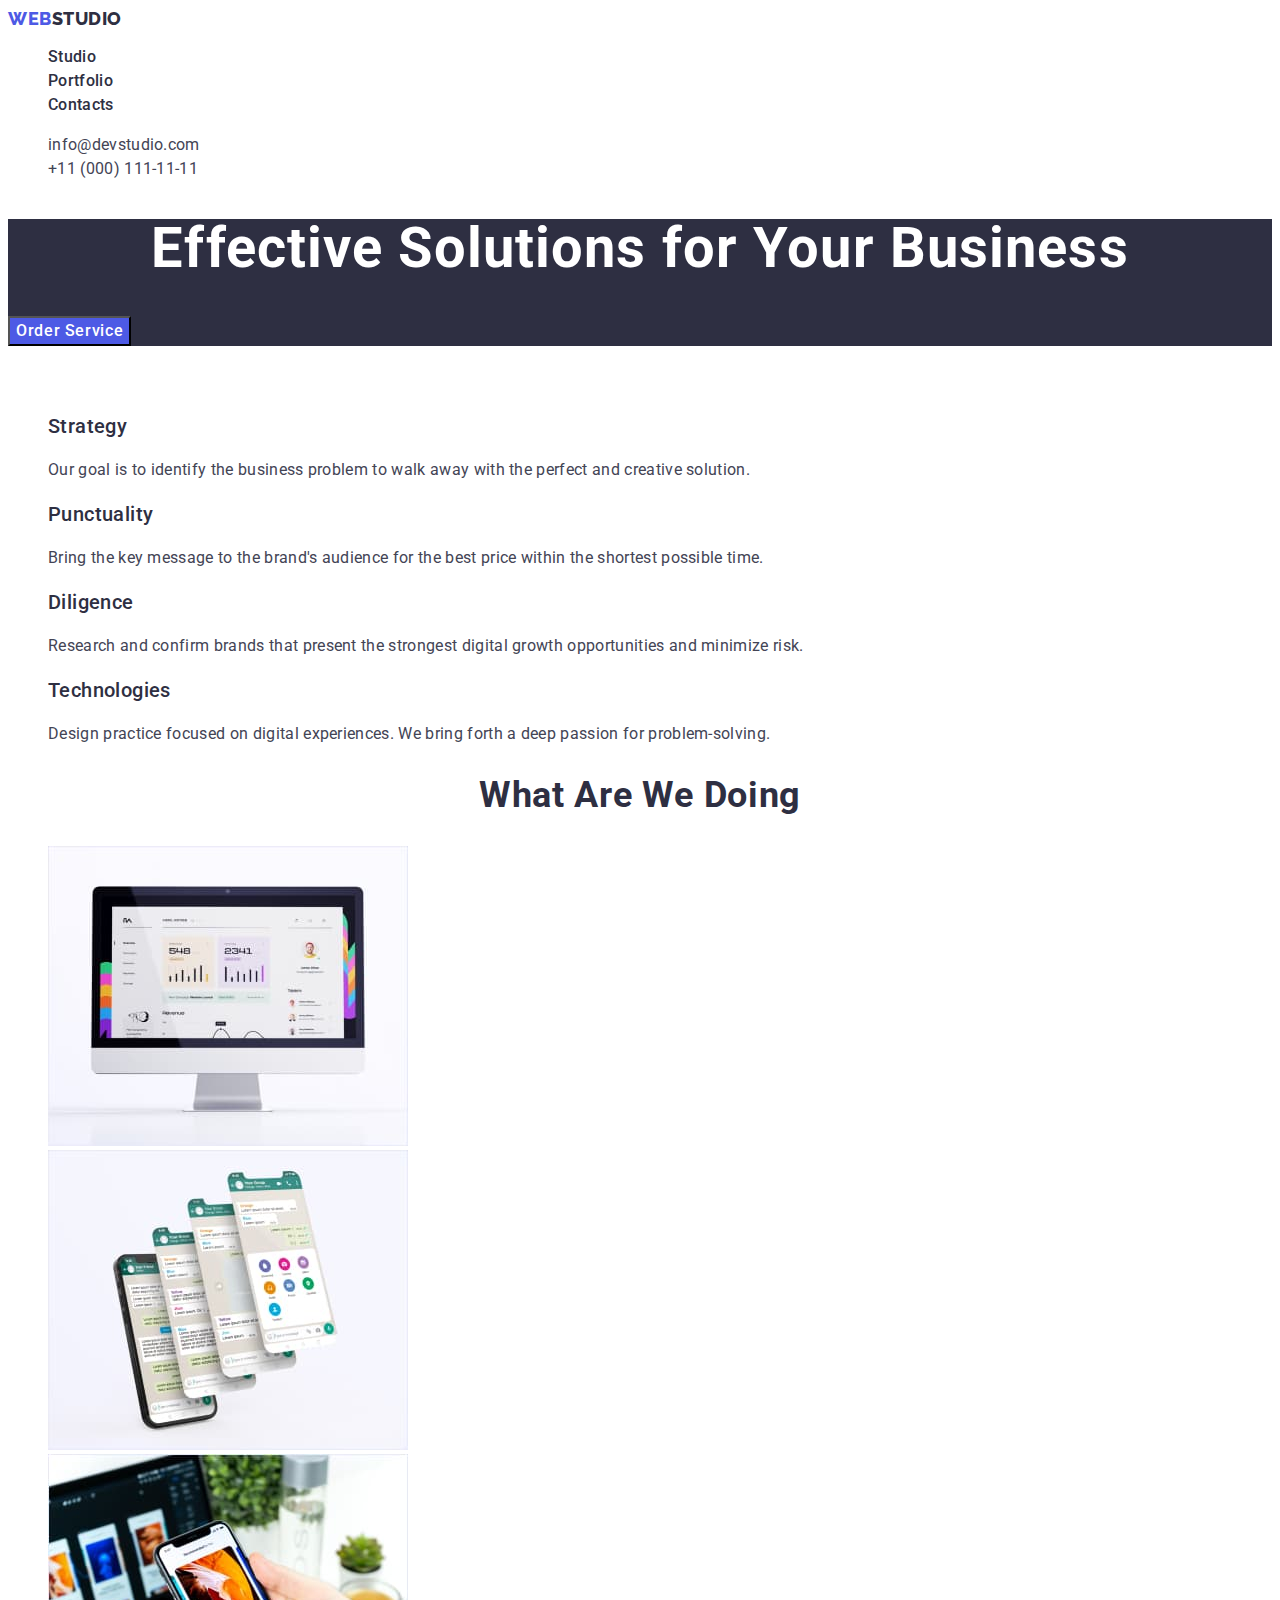
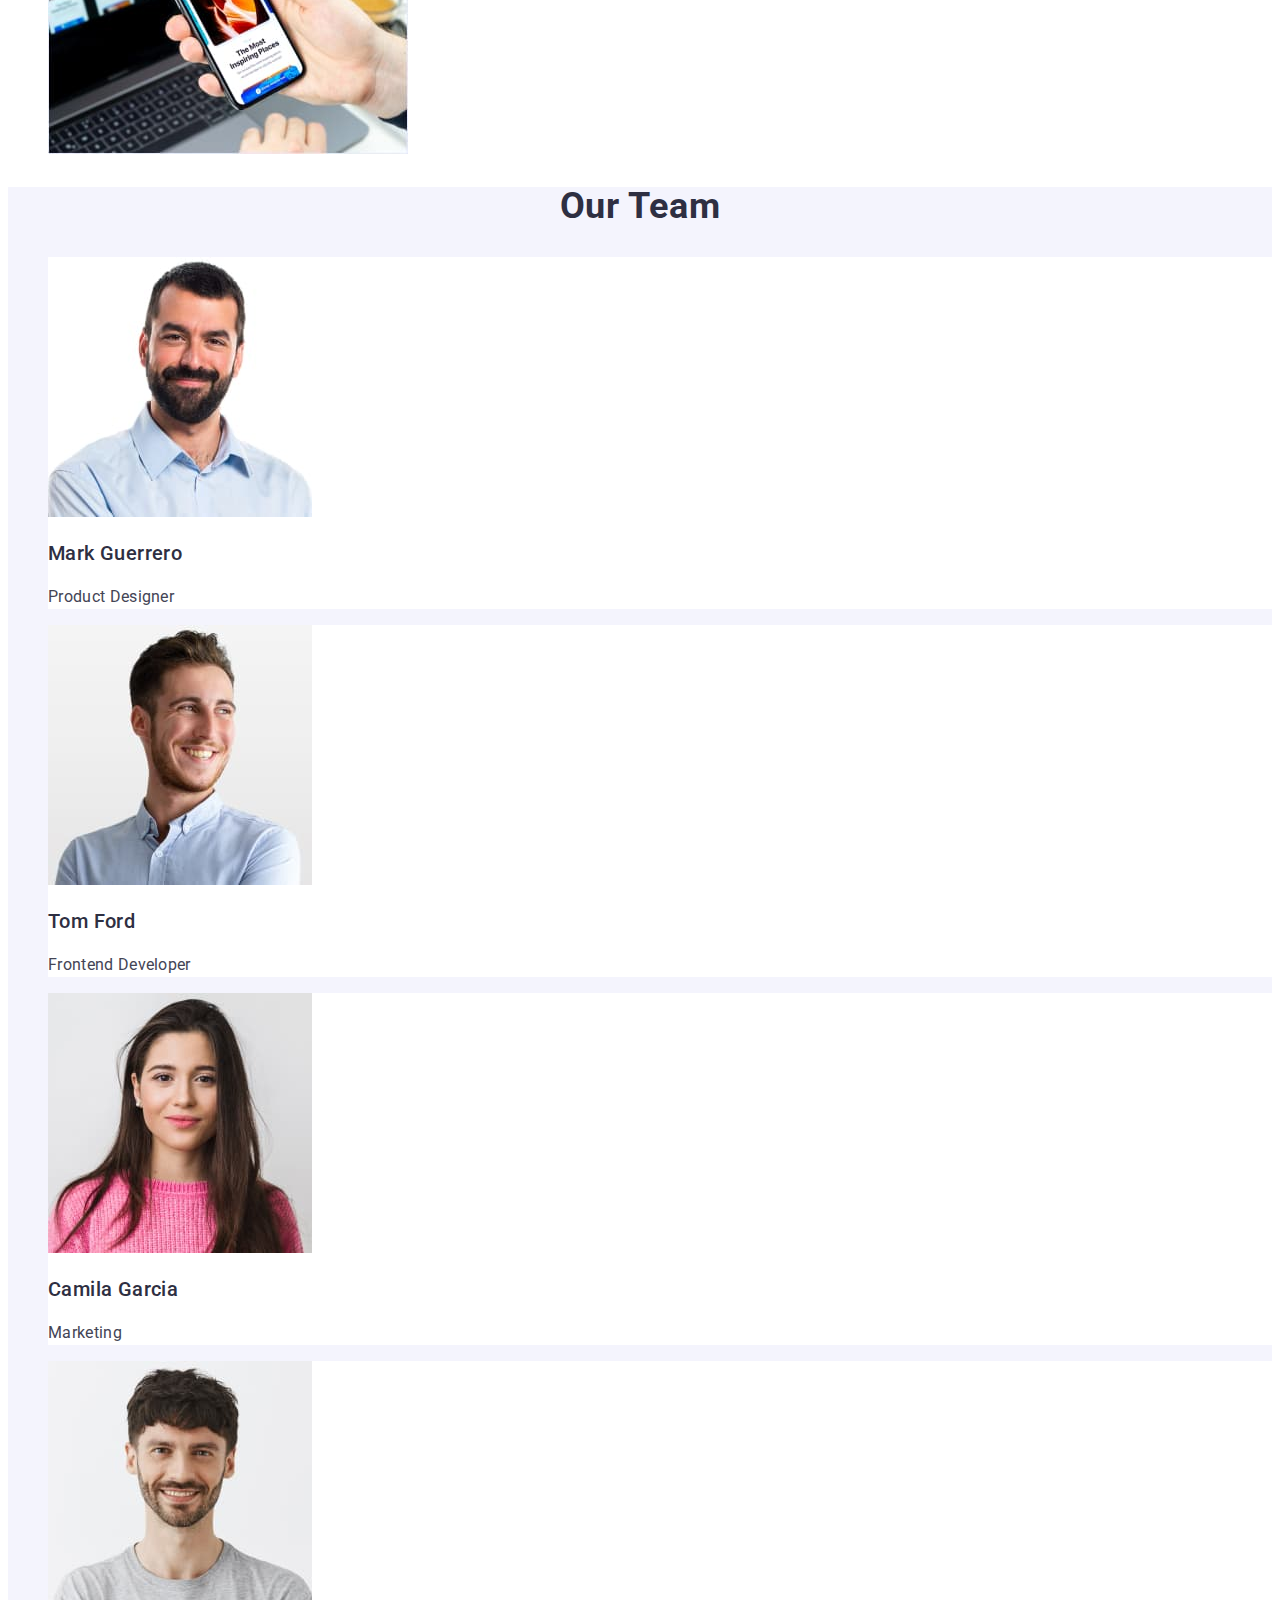
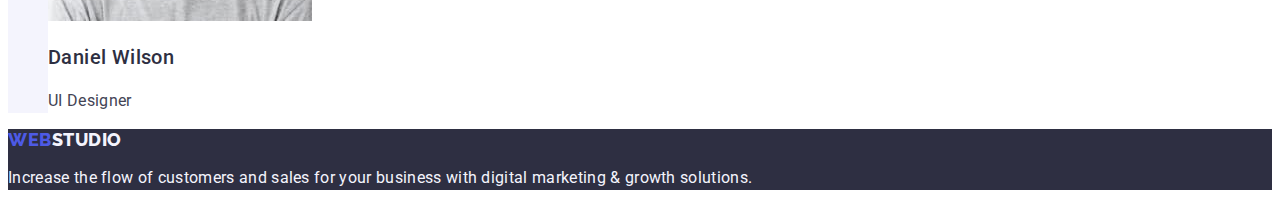
<file: index.html>
<!DOCTYPE html>
<html lang="en">
<head>
    <meta charset="UTF-8">
    <meta name="viewport" content="width=device-width, initial-scale=1.0">
    <title>Studio</title>
    <link rel="preconnect" href="https://fonts.googleapis.com">
    <link rel="preconnect" href="https://fonts.gstatic.com" crossorigin>
    <link href="https://fonts.googleapis.com/css2?family=Raleway:wght@700&family=Roboto:wght@400;500;700;900&display=swap" rel="stylesheet">
    <link rel="stylesheet" href="./css/styles.css" />
</head>
<body>
    <header>
        <nav> 
            <a href="./index.html" class="link logo">Web<span class="logo-first">Studio</span></a>
            <ul class="list">
                <li> <a href="./index.html" class="link header">Studio</a>
                </li>
                <li> <a href="./portfolio.html" class="link header">Portfolio</a>
                </li>
                <li> <a href="" class="link header">Contacts</a>
                </li>
            </ul>
        </nav>
        <address class="contacts"><ul class="list">
                <li><a href="mailto:info@devstudio.com" class="link header header-address">info@devstudio.com</a></li>
                <li><a href="tel:+110001111111" class="link header header-address">+11 (000) 111-11-11</a></li>
            </ul></address>
    </header>
    <main>
            <section class="hero">
            <h1 class="hero-title">Effective Solutions for Your Business</h1>
            <button type="button" class=" button button-main">Order Service</button>
            </section>
            <section class="advantages">
            <h2 class="hidden-element">Advantages</h2>
            <ul class="list">
                <li>
                    <h3 class="advantages-h">Strategy</h3>
                    <p class="advantages-p">Our goal is to identify the business problem to walk away with the perfect and creative solution.</p>
                </li>
                <li>
                    <h3 class="advantages-h">Punctuality</h3>
                    <p class="advantages-p">Bring the key message to the brand's audience for the best price within the shortest possible time.</p>
                </li>
                <li>
                    <h3 class="advantages-h">Diligence</h3>
                    <p class="advantages-p">Research and confirm brands that present the strongest digital growth opportunities and minimize risk.</p>
                </li>
                <li>
                    <h3 class="advantages-h">Technologies</h3>
                    <p class="advantages-p">Design practice focused on digital experiences. We bring forth a deep passion for problem-solving.</p>
                </li>
            </ul>
        </section>
            <section class="doing">
            <h2 class="title">What are we doing</h2>
            <ul class="list">
                <li>
                    <img src="./images/img1.jpg" alt="Computer" width="360">
                </li>
                <li>
                    <img src="./images/img2.jpg" alt="Smartphone" width="360">
                </li>
                <li>
                    <img src="./images/img3.jpg" alt="Smartphone in hand" width="360">
                </li>
            </ul>
        </section> 
            <section class="team">
                <h2 class="title">Our Team</h2>
                <ul class="list">
                    <li class="team-card">
                        <img src="./images/person1.jpg" alt="Mark Guerrero" width="264">
                        <h3 class="team-name">Mark Guerrero</h3>
                        <p class="team-front">Product Designer</p>
                    </li>
                    <li class="team-card">
                        <img src="./images/person2.jpg" alt="Tom Ford" width="264">
                        <h3 class="team-name">Tom Ford</h3>
                        <p class="team-front">Frontend Developer</p>
                    </li>
                    <li class="team-card">
                        <img src="./images/person3.jpg" alt="Camila Garcia" width="264">
                        <h3 class="team-name">Camila Garcia</h3>
                        <p class="team-front">Marketing</p>
                    </li>
                    <li class="team-card">
                        <img src="./images/person4.jpg" alt="Daniel Wilson" width="264">
                        <h3 class="team-name">Daniel Wilson</h3>
                        <p class="team-front">UI Designer</p>
                    </li>
                </ul>
            </section>
    </main>
    <footer class="footer">
        <a href="./index.html" class="link logo">Web<span class="logo-second">Studio</span></a>
        <p class="footer-p">Increase the flow of customers and sales for your business with digital marketing & growth solutions.</p>
       </footer>
</body>
</html>
</file>
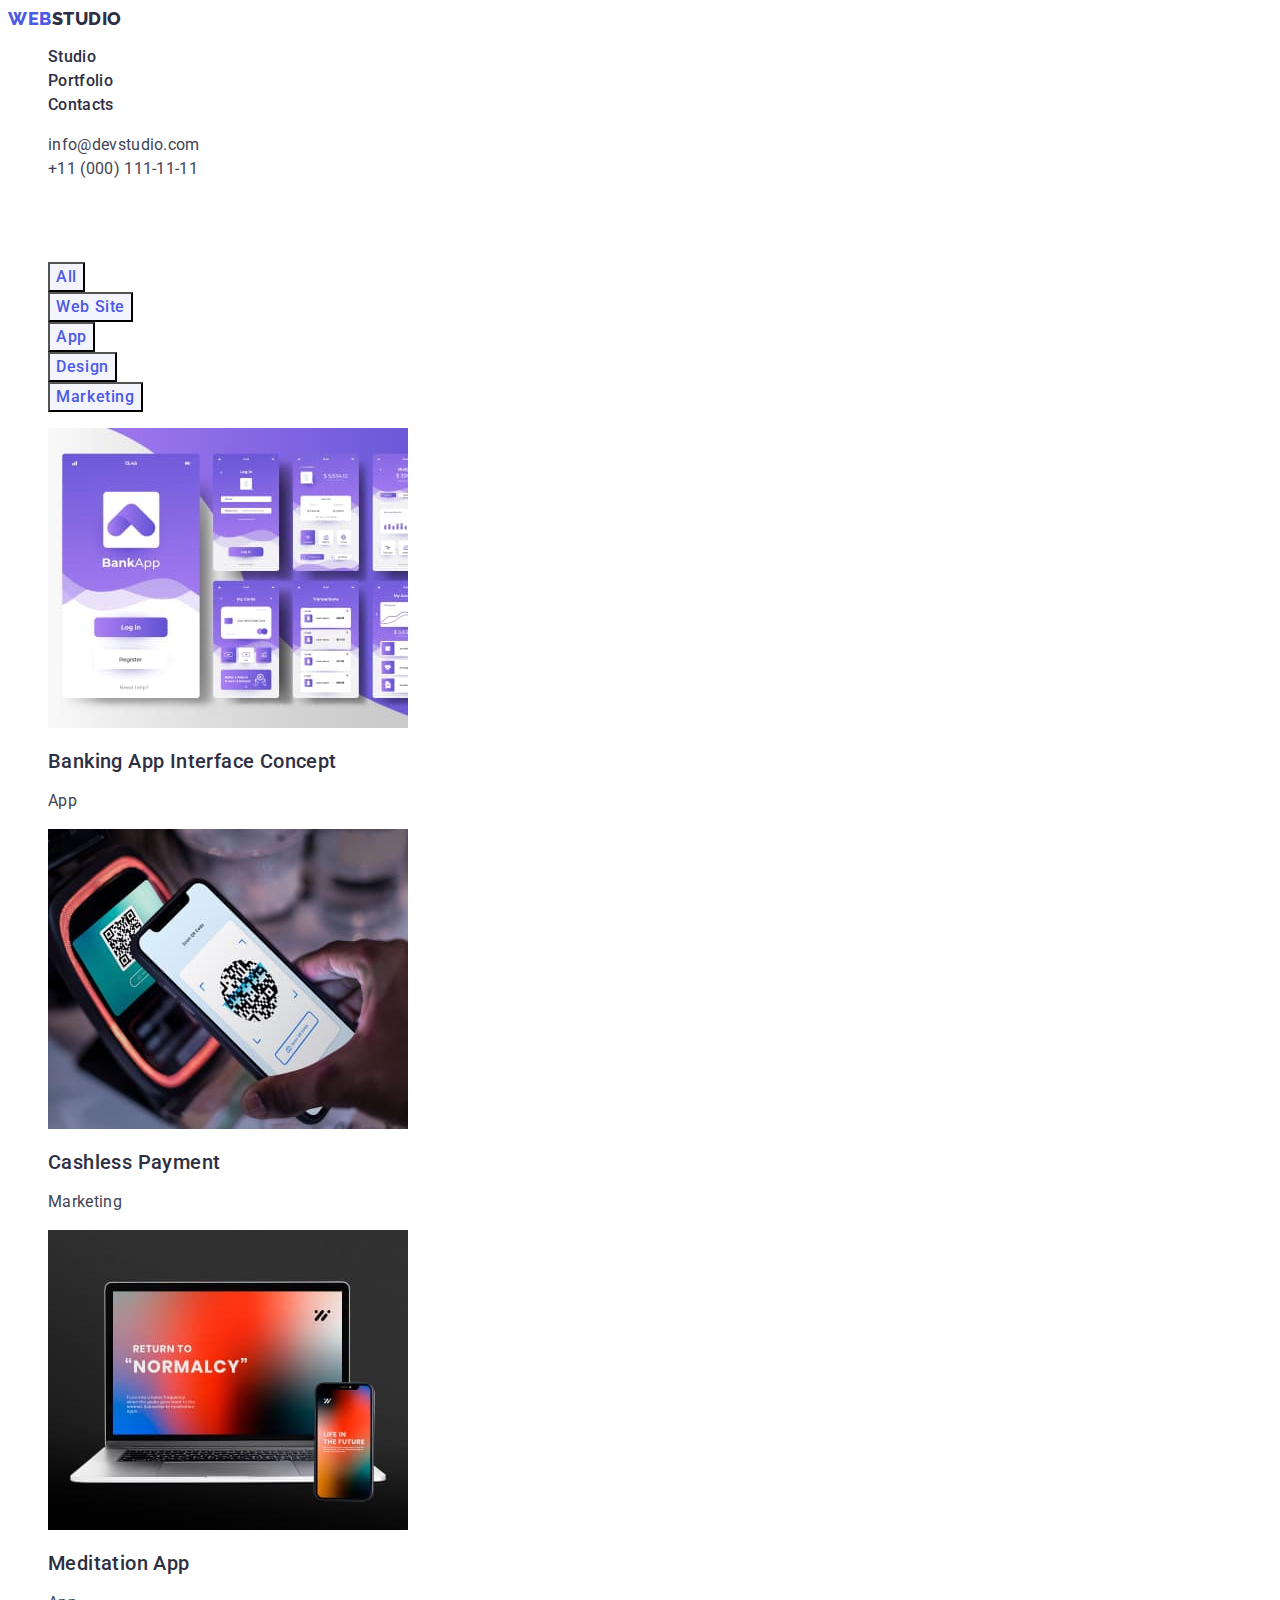
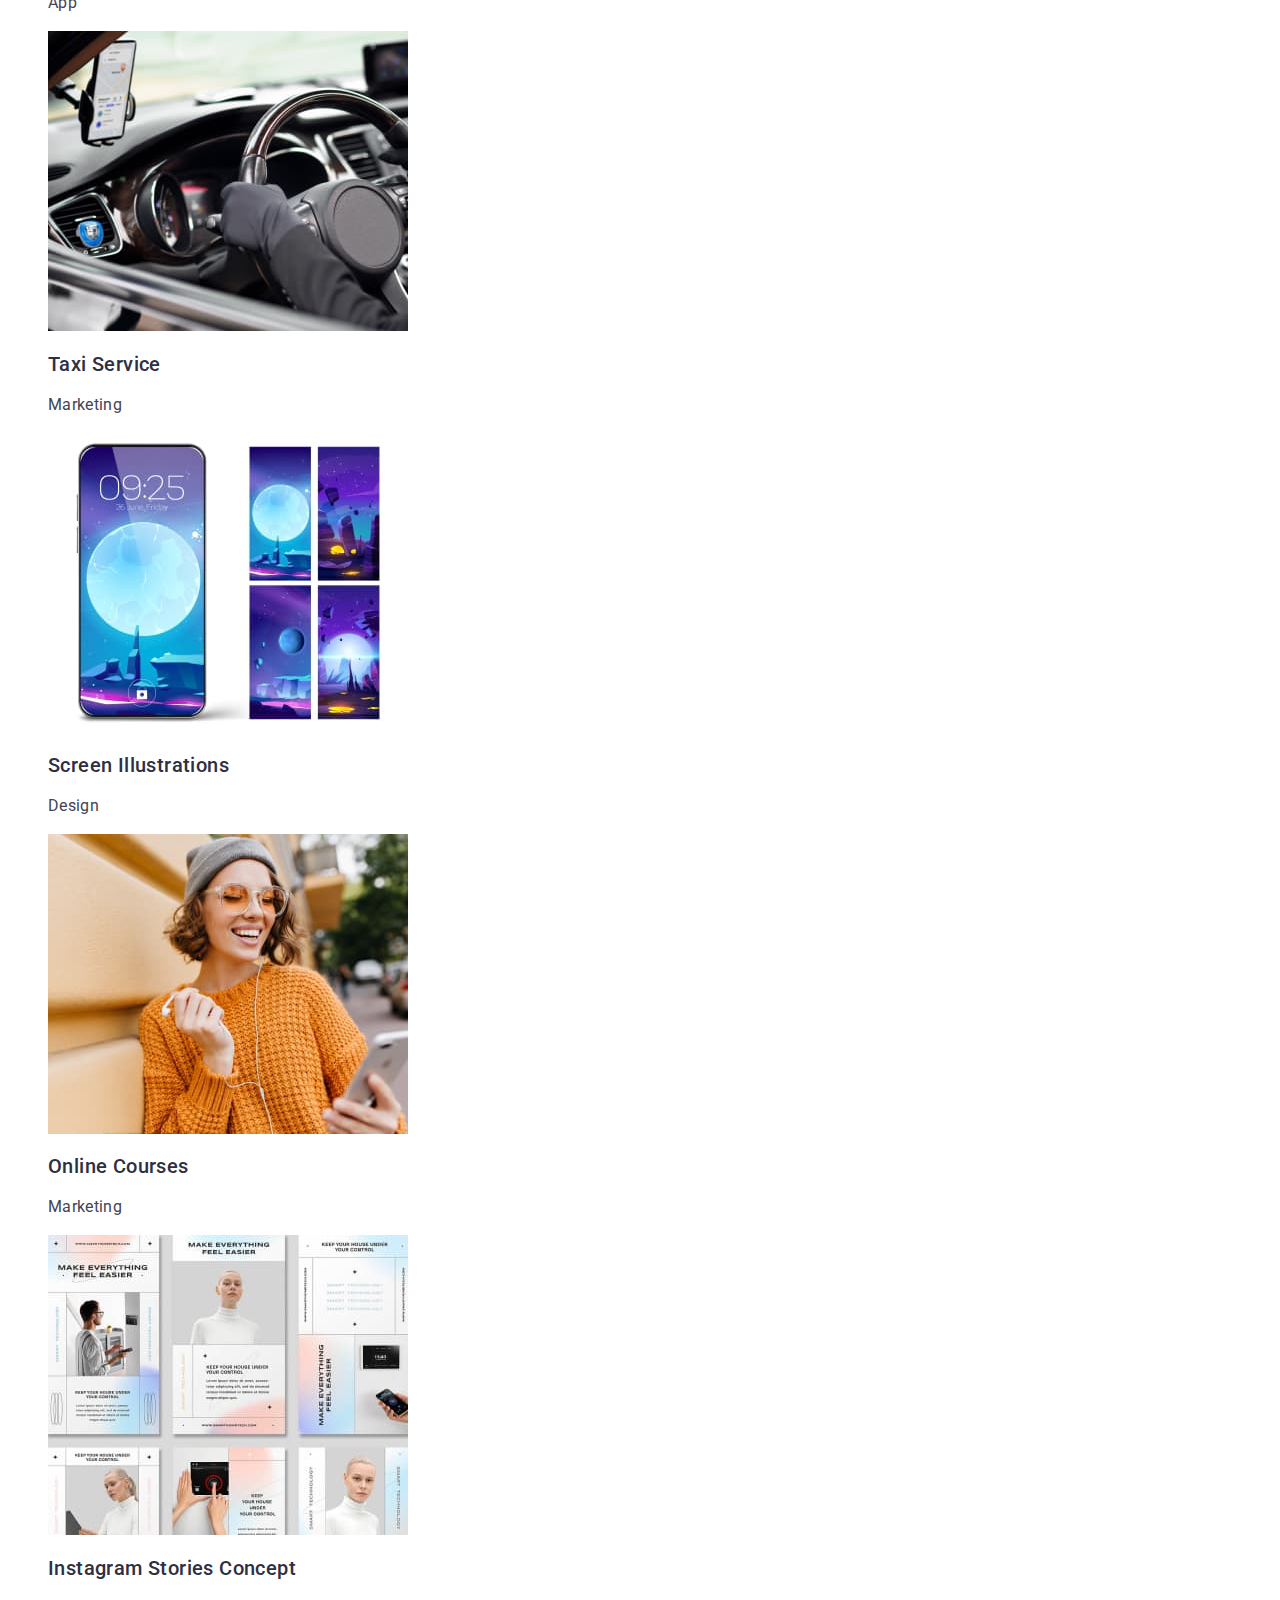
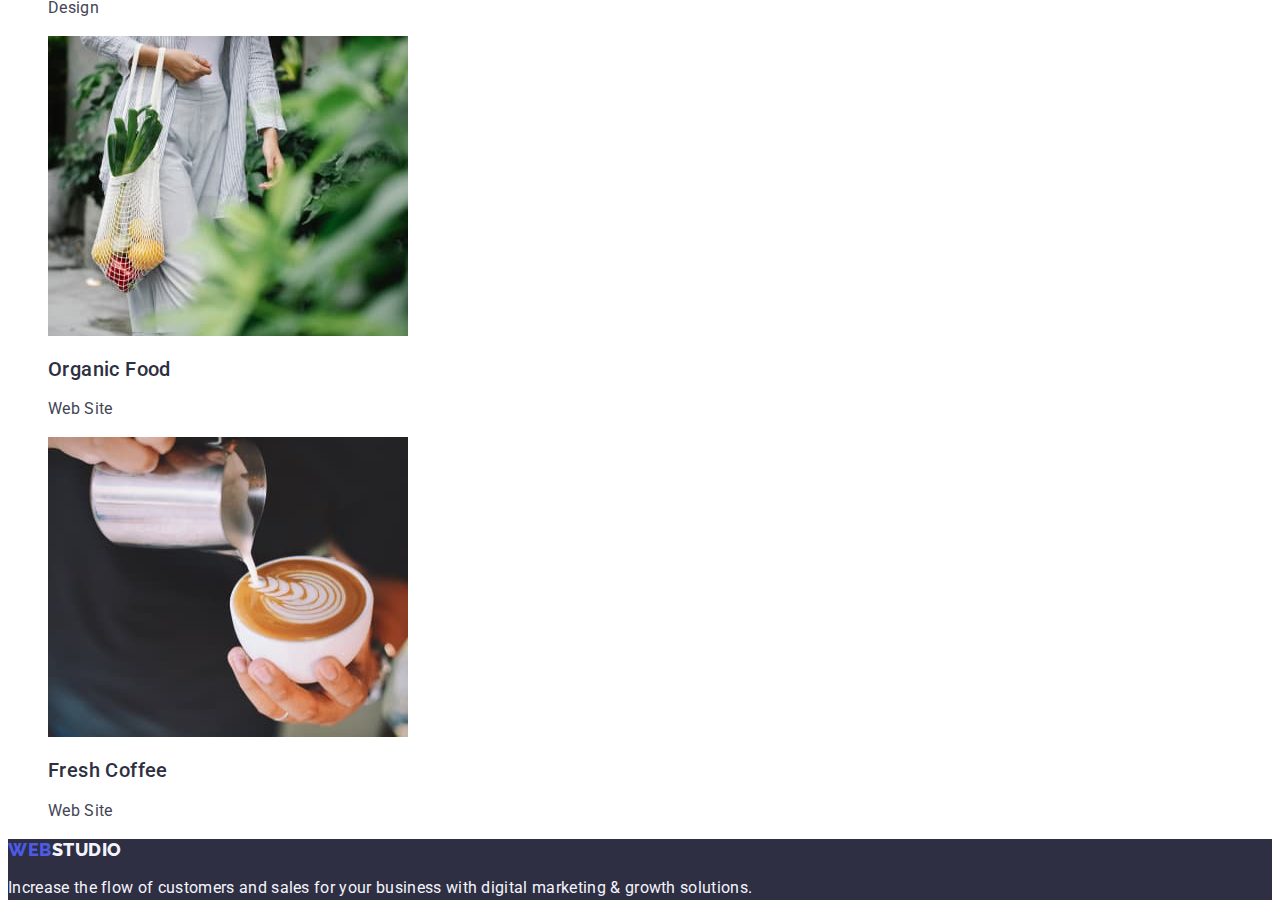
<file: portfolio.html>
<!DOCTYPE html>
<html lang="en">
<head>
    <meta charset="UTF-8">
    <meta name="viewport" content="width=device-width, initial-scale=1.0">
    <link rel="preconnect" href="https://fonts.googleapis.com">
    <link rel="preconnect" href="https://fonts.gstatic.com" crossorigin>
    <link href="https://fonts.googleapis.com/css2?family=Raleway:wght@700&family=Roboto:wght@400;500;700;900&display=swap" rel="stylesheet">
    <title>Portfolio</title>
    <link rel="stylesheet" href="./css/styles.css" />
</head>
<body>
    <header>
        <nav> 
            <a href="./index.html" class="link logo">Web<span class="logo-first">Studio</span></a>
            <ul class="list">
                <li> <a href="./index.html" class="link header">Studio</a>
                </li>
                <li> <a href="./portfolio.html" class="link header">Portfolio</a>
                </li>
                <li> <a href="" class="link header">Contacts</a>
                </li>
            </ul>
        </nav>
        <address class="contacts"><ul class="list">
                <li><a href="mailto:info@devstudio.com" class="link header header-address">info@devstudio.com</a></li>
                <li><a href="tel:+110001111111" class="link header header-address">+11 (000) 111-11-11</a></li>
            </ul></address>
    </header>
    <main>
        <section>
            <h1 class="hidden-element">Portfolio</h1>
            <ul class="list">
                <li><button type="button" class="button button-portfolio">All</button></li>
                <li><button type="button" class="button button-portfolio">Web Site</button></li>
                <li><button type="button" class="button button-portfolio">App</button></li>
                <li><button type="button" class="button button-portfolio">Design</button></li>
                <li><button type="button" class="button button-portfolio">Marketing</button></li>
            </ul>
            <ul class="list">
                <li class="portfolio-card">
                    <a href="" class="link portfolio-card-a">
                        <img src="./images/content1.jpg" alt="Forms" width="360">
                        <h2 class="card-h">Banking App Interface Concept</h2>
                        <p class="card-p">App</p>
                    </a>
                </li>
                <li class="portfolio-card">
                    <a href="" class="link portfolio-card-a">
                        <img src="./images/content2.jpg" alt="Smartfone" width="360">
                        <h2 class="card-h">Cashless Payment</h2>
                        <p class="card-p">Marketing</p>
                    </a>
                </li>
                <li class="portfolio-card">
                    <a href="" class="link portfolio-card-a">
                        <img src="./images/content3.jpg" alt="Computer" width="360">
                        <h2 class="card-h">Meditation App</h2>
                        <p class="card-p">App</p>
                    </a>
                </li>
                <li class="portfolio-card">
                    <a href="" class="link portfolio-card-a">
                        <img src="./images/content4.jpg" alt="Shortest Wheel" width="360">
                        <h2 class="card-h">Taxi Service</h2>
                        <p class="card-p">Marketing</p>
                    </a>
                </li>
                <li class="portfolio-card">
                    <a href="" class="link portfolio-card-a">
                        <img src="./images/content5.jpg" alt="Screen Illustrations" width="360">
                        <h2 class="card-h">Screen Illustrations</h2>
                        <p class="card-p">Design</p>
                    </a>
                </li>
                <li class="portfolio-card">
                    <a href="" class="link portfolio-card-a">
                        <img src="./images/content6.jpg" alt="Girl" width="360">
                        <h2 class="card-h">Online Courses</h2>
                        <p class="card-p">Marketing</p>
                    </a>
                </li>
                <li class="portfolio-card">
                    <a href="" class="link portfolio-card-a">
                        <img src="./images/content7.jpg" alt="Makets" width="360">
                        <h2 class="card-h">Instagram Stories Concept</h2>
                        <p class="card-p">Design</p>
                    </a>
                </li>
                <li class="portfolio-card">
                    <a href="" class="link portfolio-card-a">
                        <img src="./images/content8.jpg" alt="Food" width="360">
                        <h2 class="card-h">Organic Food</h2>
                        <p class="card-p">Web Site</p>
                    </a>
                </li>
                <li class="portfolio-card">
                    <a href="" class="link portfolio-card-a">
                        <img src="./images/content9.jpg" alt="Coffee" width="360">
                        <h2 class="card-h">Fresh Coffee</h2>
                        <p class="card-p">Web Site</p>
                    </a>
                </li>
            </ul>
        </section>
    </main>
    <footer class="footer">
        <a href="./index.html" class="link logo">Web<span class="logo-second">Studio</span></a>
        <p class="footer-p">Increase the flow of customers and sales for your business with digital marketing & growth solutions.</p>
    </footer>
</body>
</html>
</file>
<file: css/styles.css>
/* Глобальні стилі */

:root {
    --main-font: 'Roboto', sans-serif;
    --second-font: 'Raleway', sans-serif;
    --black: #000000;
    --navyblue: #2E2F42;
    --slate: #434455;
    --white: #FFF;
    --iris: #4D5AE5;
    --ocean: #404BBF;
    --cloud: #F4F4FD;
    --cornflower: #E7E9FC;
}

body {
    font-family: var(--main-font);
    background-color: var(--white);
    color: var(--slate);
}

.link {
    text-decoration: none;
    color: inherit;
}

.link:hover,
.link:focus{
    color: var(--ocean);
}

.list {
    list-style: none;
}

.button{
    font-family: var(--main-font);
    font-size: 16px;
    font-style: normal;
    font-weight: 500;
    line-height: 1.5;
    letter-spacing: 0.64px;
    cursor: pointer;
}

.button:hover,
.button:focus {
    background: var(--ocean);
    color: var(--white);
}


.logo {
    color: var(--iris);
    font-family: var(--second-font);
    font-weight: 800;
    font-size: 18px;
    line-height: 1.17;
    letter-spacing: 0.54px;
    text-transform: uppercase;
}

.logo:hover,
.logo:focus{
    color: var(--iris);
}

.title {
    color: var(--navyblue);
    text-align: center;
    font-size: 36px;
    font-weight: 700;
    line-height: 1.11;
    letter-spacing: 0.72px;
    text-transform: capitalize;
}

.hidden-element {
    visibility: hidden;
}

/*Header*/

.header{
    color: var(--navyblue);
    font-size: 16px;
    font-weight: 500;
    line-height: 24px;
    letter-spacing: 0.32px;
}

.header-address{
    font-style: normal;
    color: var(--slate);
    font-weight: 400;
}


.logo-first{
    color: var(--navyblue);
}

.logo-second{
    color: var(--cloud)
}


.contacts{
    font-style: normal;
}

/*Hero*/


.hero{
    background-color: var(--navyblue);
}

.hero-title {
    text-align: center;
    color: var(--white);
    font-size: 56px;
    font-weight: 700;
    line-height: 1.07;
    letter-spacing: 1.12px;
}

.button-main{
    background-color: var(--iris);
    color: var(--white, );
}


/*Advantages*/


.advantages-h,
.card-h,
.team-name{
    color:var(--navyblue);
    font-size: 20px;
    font-weight: 500;
    line-height: 1.2;
    letter-spacing: 0.4px;
}

.advantages-p,
.card-p,
.team-front {
    color: var(--slate);
    font-size: 16px;
    font-weight: 400;
    line-height: 24px;
    letter-spacing: 0.32px;
}

/*Our Team*/

.team {
    background-color: var(--cloud);
}

.team-card{
    background-color: var(--white);
}

/*Footer*/

.footer{
    background-color: var(--navyblue);
    color: var(--cloud);
}

.footer-p{
    font-size: 16px;
    font-weight: 400;
    line-height: 24px;
    letter-spacing: 0.32px;
}

/*portfolio*/

.button-portfolio{
    background: var(--cloud);
    color: var(--iris);
}
</file>
